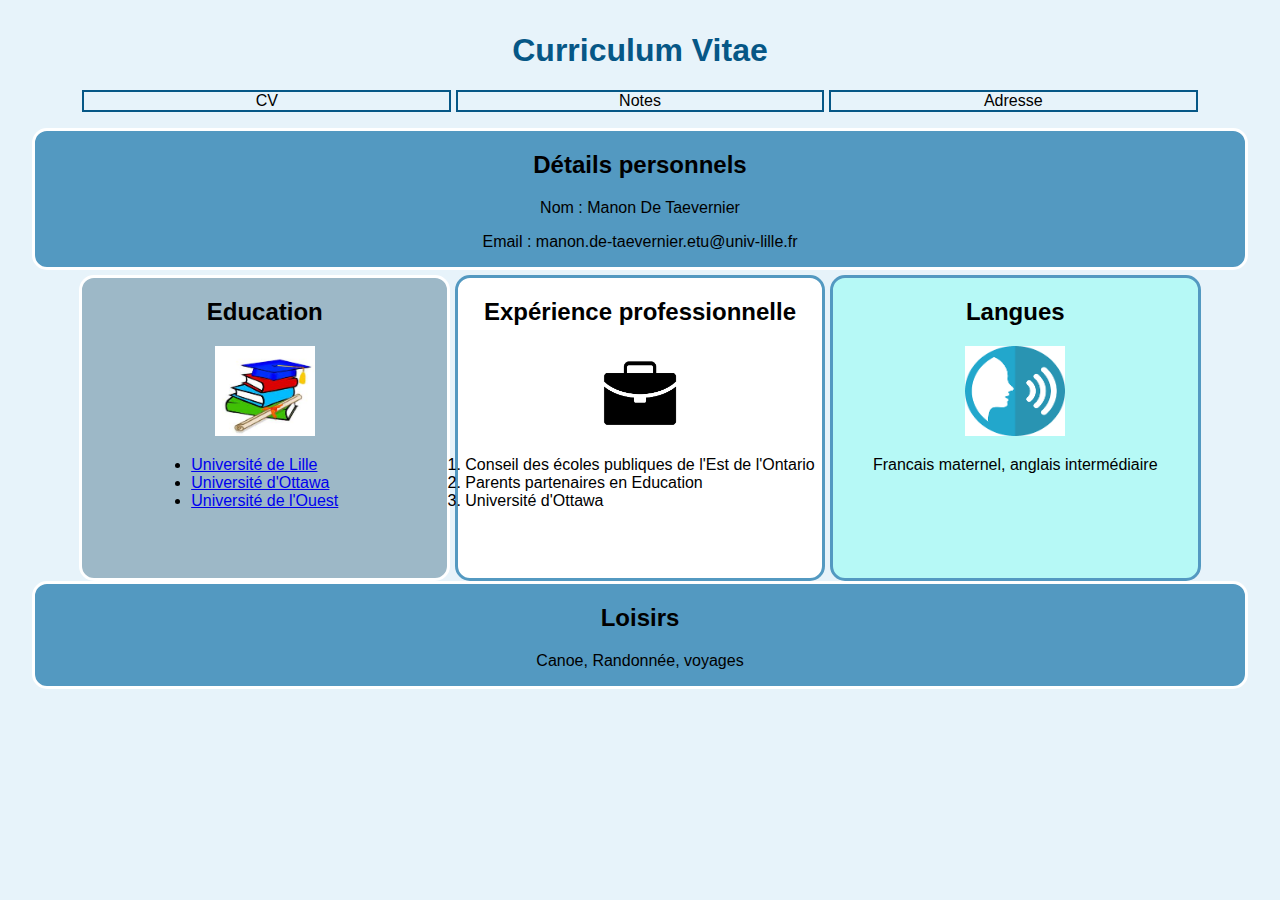
<file: index.html>
<!DOCTYPE html>
<html lang="fr">
<head>
    <meta charset="UTF-8">
    <link rel="stylesheet" href="style.css">
    <title>Mon Curriculum Vitae</title>
</head>
<body>
<div class="h1">
    <h1>Curriculum Vitae</h1>
</div>

 <div class="menu">
        <ul class="menu-list">
            <li class="menu-item"><a href="index.html">CV</a></li>
            <li class="menu-item"><a href="note.html">Notes</a></li>
            <li class="menu-item"><a href="adresse.html">Adresse</a></li>
        </ul>
 </div>

<div class="personnal-block">
    <h2>Détails personnels</h2>
    <p>Nom : Manon De Taevernier</p>
    <p>Email : manon.de-taevernier.etu@univ-lille.fr
    </p>
</div>

<div class="horizontal-block">
    <div class="cv-block">
        <h2>Education</h2>
             <img class="icon" src="school.jpg">
     <div class="description ul">
         <ul>
             <li><a href="https://www.univ-lille.fr/.com">Université de Lille</a></li>
             <li><a href="https://www.uottawa.ca/fr">Université d'Ottawa</a></li>
             <li><a href="https://www.uco.fr/fr">Université de l'Ouest</a></li>
         </ul>
     </div>
</div>

<div class="cv-block" id="experience">
        <h2>Expérience professionnelle</h2>
        <img class="icon" src="experienceProfessionnelle.png">
     <div class="description ol">
         <ol>
             <li>Conseil des écoles publiques de l'Est de l'Ontario</li>
             <li>Parents partenaires en Education</li>
             <li>Université d'Ottawa</li>
         </ol>
     </div>
</div>

<div class="cv-block" id="langues">
         <h2>Langues</h2>
         <img class="icon" src="langues.png">
         <p>Francais maternel, anglais intermédiaire</p>
</div>

<div class="personnal-block" id="loisirs-block">
         <h2>Loisirs</h2>
         <p>Canoe, Randonnée, voyages</p>
</div>
</body>
</file>
<file: style.css>
/* style.css */
body {
     
        font-family: helvetica, arial, sans-serif;/*Choix de polices*/
        margin: 2em;  /*Imposer la marge pour la page en mesure em*/
        background-color: #e7f3fa; /*Couleur du fond de page*/
    }
    h1 { /*Styles de titres*/
        color: #065786; /*Couleur bleu clair pour les titres h1*/
        text-align: center; /*Les titres h1 sont centrés*/
    }
    
    .menu a { /*Styles apportés sur les menus de navigation*/
        text-decoration: none; /*Aucune décoration des éléments du menu*/
        color:black /*Couleur noire des éléments du menu*/
    }
    
    .menu a:hover { /*Styles apportés sur un lien du menu lorsqu'on le survole avec la souris*/
        color: #f8d0f8; /*Couleur blanche lors de ce déplacement du curseur sur les éléments du menu*/
    }
    
    .menu-list { /*Styles apportés sur le conteneur principal d'une liste de menu */
        list-style-type: none;/*Supprimer les puces ou numeros du conteneur du menu*/
        padding: 0; /*Supprimer la marge interieure du conteneur du menu*/
        text-align: center; /*Centrer les élements de la liste menu au conteneur*/
    }
    .menu-item { /*Styles apportés sur des éléments de menus ou de listes horizontales*/
        display:inline-block; /*Afficher les éléments de liste de menu horizontalement plutôt que verticalement*/
        width: 30%; /*Largeur de 30% de la largeur du conteneur du menu*/
        text-align: center; /*Centrer le texte du menu*/
        border: 2px solid #065786; /*Bordure continue de 2 pixels de couleur bleu du menu*/
    }
    .menu-item:hover { /*Styles apportés sur les éléments de menu individuels lorsqu'un utilisateur survole ces éléments avec la souris*/
        border: 2px solid #065786; /*Bordure  uniforme de 2 pixels et de couleur bleu*/
        background-color: #5399c1; /*Fond du contenu est bleu clair*/
    }
    .personnal-block { /*Styles apportés sur le bloc personnel*/
        background-color: #5399c1; /*La couleur du fond est bleu clair*/
        border-radius: 15px;/*les coins de la bordure sont arrondis avec un rayon de 15 pixels*/
        border : 3px solid #fff; /*Bordure continue de 3 pixels de couleur blanche*/
        text-align: center; /*Centrer le texte au bloc*/
        margin-bottom: 5px; /*Espacement de 5 pixels sous chaque bloc personnel*/
    } 
    .horizontal-block { /*Styles apportés sur le bloc horizontal*/
        text-align: center; /*Centrer le texte au bloc*/
        padding: 0;/*Suppression de la marge intérieure du bloc*/
    }
    .cv-block { /*Styles apportés sur le bloc CV*/
        background-color: #9db8c7; /*La couleur du fond est bleu clair*/
        border-radius: 15px;/*les coins de la bordure sont arrondis avec un rayon de 15 pixels*/
        border: 3px solid #fff; /*Bordure continue de 3 pixels et de couleur blanche*/
        text-align: center; /*Centrer le texte au bloc*/
        display: inline-table;/*Chaque tableau est affiché côte à côte sur la même ligne*/
        width: 30%; /*Largeur de l'élément est de 30% de la largeur de son conteneur*/
        height: 300px; /*Hauteur de l'élément est de 300 pixels*/
        margin: 0; /*Les marges extérieures sont supprimées*/
    }
    .icon { /*Styles apportés sur tous les icones*/
        width: 100px; /*Largeur de l'icone est de 100 pixels*/
        height: 90px; /*Hauteur de l'icone est de 90 pixels*/
    }
    .cv-block .description ul{ /*Styles apportés sur tous les éléments de la liste non ordonnee <ul> à l'intérieur de ".cv-block"*/
        display: inline-block; /*Afficher les éléments de liste de menu horizontalement plutôt que verticalement*/
        text-align: left;/*Listes et leurs contenus sont affichés a gauche*/
        padding-left: 0;/*Aucun espace a gauche des listes*/
    }
    .cv-block .description ol{ /*Styles apportés sur tous les éléments de la liste ordonnee <ol> avec la classe ".description "à l'intérieur de ".cv-block"*/
        display: inline-block; /*Listes sont affiches en boite compacte*/
        text-align: left; /*Listes et leurs contenus sont affiches a gauche*/
        padding-left: 0; /*Aucun espace a gauche des listes*/
    }
    #experience { /*Styles apportés pour la section expérience*/
        background-color: #fff; /*Couleur de fond est blanc*/
        border: 3px solid #5399c1;/*Bordure  uniforme de 3 pixels et de couleur bleu clair*/
    }

    #langues { /*Styles apportés pour la section langues*/
        background-color: #b6f9f6;/* Couleur de fond est bleu clair*/
        border: 3px solid #5399c1; /*Bordure  uniforme de 3 pixels et de couleur bleu clair*/
    }
    
    table, /*Styles aux tableaux*/
    th, /*Styles aux cellules d'en-tete*/
    td { /*Styles aux cellules standards*/
        margin: 0 auto; /*Tableau est centré horizontalement*/
        border: 1px solid; /*Bordure continue de 1 pixels autour du tableau et contenus*/
    }
    thead { /*Style pour l'en-tete des tableaux*/
        background-color: #5399c1; /*L'en-tete est de fond bleu clair*/
    }
    
    .adress { /*la classe ".adress" est utilisée pour une adresse ici*/
        width: 100%; /*La largeur occupe tout l'espace disponible*/
        text-align: center; /*Centrer le contenu au centre*/
    }
    .loisirs-block { /*Styles apportés pour tous les éléments dédiés aux loisirs*/
        background-color: #5399c1; /*Le fond de ce contenu est bleu clair*/
        border-radius: 15px; /*les coins de la bordure sont arrondis avec un rayon de 15 pixels*/
        border: 3px solid #fff; /*Bordure continue de 3 pixels et de couleur blanche*/
        text-align: center; /*Centrer le texte au centre*/
        margin-bottom: 5px; /*Espacement de 5 pixels sous chaque bloc loisirs*/
    }
</file>
